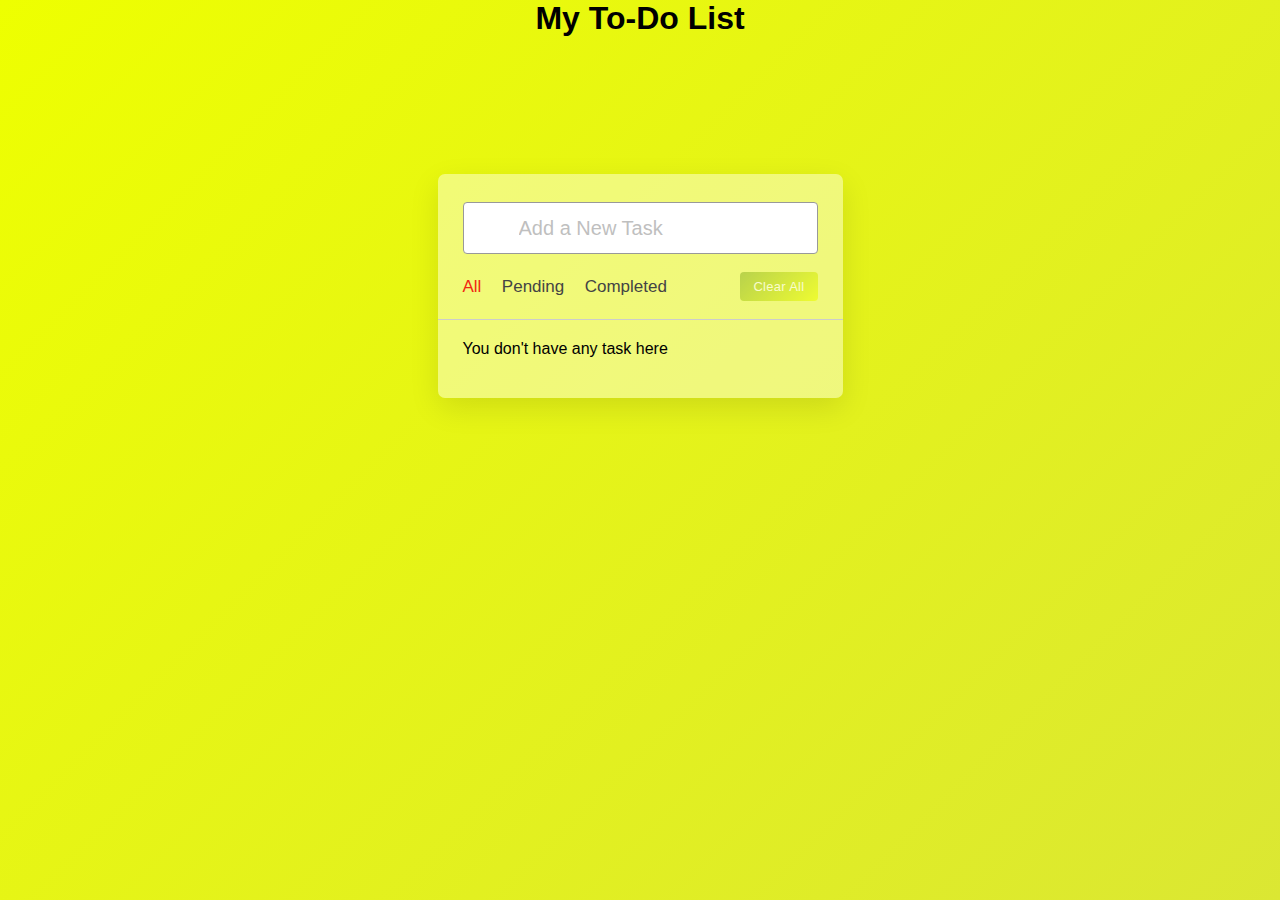
<file: list.html>
<!DOCTYPE html>
<html>
<head>
	<title>Beginner Level Task - 1</title>
	<title>To-Do List</title>
	<link rel="stylesheet" type="text/css" href="style.css">
</head>
<body>
	<center><h1>My To-Do List</h1></center>
	<div class="wrapper">
		<div class="task-input">
			<ion-icon name="create-outline"></ion-icon>
		<input type="text" placeholder="Add a New Task">
    </div>
	<div class="controls">
		<div class="filters">
				  <span class="active" id="all">All</span>
				  <span id="pending">Pending</span>
				  <span id="completed">Completed</span>
				</div>
				<button class="clear-btn">Clear All</button>
			  </div>
			  <ul class="task-box"></ul>
			</div>
		</div>
	</div>
	<script src="script.js"></script>
</body>
</html>
</file>
<file: style.css>
* {
margin: 0;
padding: 0;
box-sizing: border-box;
font-family: "Poppins", sans-serif;
}
body {
width: 100%;
height: 100vh;
overflow: hidden;
background: linear-gradient(135deg, #eeff00, #dbe733);
}
::selection {
color: #fff;
background: #8e81a0;
}
.wrapper {
max-width: 405px;
background: #ffffff6e;
margin: 137px auto;
border-radius: 7px;
padding: 28px 0 30px;
box-shadow: 0 10px 30px rgba(0, 0, 0, 0.1);
}

.task-input {
position: relative;
height: 52px;
padding: 0 25px;
}

.task-input ion-icon {
position: absolute;
top: 50%;
color: #999;
font-size: 25px;
transform: translate(17px, -50%);
}

.task-input input {
height: 100%;
width: 100%;
outline: none;
font-size: 20px;
border-radius: 4px;
padding: 0 22px 0 55px;
border: 1px solid #999;
}

.task-input input:focus,
.task-input input.active {
padding-left: 52px;
border: 2px solid #f12711;
}
.task-input input::placeholder {
color: #bfbfbf;
}
.controls,
li {
display: flex;
align-items: center;
justify-content: space-between;
}
.controls {
padding: 18px 25px;
border-bottom: 1px solid #ccc;
}
.filters span {
margin: 0 8px;
font-size: 17px;
color: #444444;
cursor: pointer;
}
.filters span:first-child {
margin-left: 0;
}

.filters span.active {
color: #f12711;
}

.clear-btn {
border: none;
opacity: 0.6;
outline: none;
color: #fff;
cursor: pointer;
font-size: 13px;
padding: 7px 13px;
border-radius: 4px;
letter-spacing: 0.3px;
pointer-events: none;
transition: transform 0.25s ease;
background: linear-gradient(135deg, #94b92e 0%, #eeff00 100%);
}

.clear-btn.active {
opacity: 0.9;
pointer-events: auto;
}

.clear-btn:active {
transform: scale(0.93);
}
.task-box {
margin-top: 20px;
margin-right: 5px;
padding: 0 20px 10px 25px;
}
.task-box.overflow {
overflow-y: auto;
max-height: 300px;
}
.task-box::-webkit-scrollbar {
width: 5px;
}
.task-box::-webkit-scrollbar-track {
background: #f12711;
border-radius: 25px;
}
.task-box::-webkit-scrollbar-thumb {
background: #e6e6e6;
border-radius: 25px;
}

.task-box .task {
list-style: none;
font-size: 17px;
margin-bottom: 18px;
padding-bottom: 16px;
align-items: flex-start;
border-bottom: 1px solid #ccc;
}

.task-box .task:last-child {
margin-bottom: 0;
border-bottom: 0;
padding-bottom: 0;
}

.task-box .task label {
display: flex;
align-items: flex-start;
}

.task label input {
margin-top: 7px;
accent-color: #ff00d4;
}

.task label p {
user-select: none;
margin-left: 12px;
word-wrap: break-word;
}

.task label p.checked {
text-decoration: line-through;
}

.task-box .settings {
position: relative;
}

.settings :where(i, li) {
cursor: pointer;
}

.settings .task-menu {
position: absolute;
right: -5px;
bottom: -65px;
padding: 5px 0;
background: #fff;
border-radius: 4px;
transform: scale(0);
transform-origin: top right;
box-shadow: 0 0 6px rgba(0, 0, 0, 0.15);
transition: transform 0.2s ease;
z-index: 10;
}

.task-box .task:last-child .task-menu {
bottom: 0;
transform-origin: bottom right;
}

.task-box .task:first-child .task-menu {
bottom: -65px;
transform-origin: top right;
}

.task-menu.show {
transform: scale(1);
}

.task-menu li {
height: 25px;
font-size: 16px;
margin-bottom: 2px;
padding: 17px 15px;
cursor: pointer;
justify-content: flex-start;
}

.task-menu li:last-child {
margin-bottom: 0;
}

.settings li:hover {
background: #992b2bb4;
}

.settings li i {
padding-right: 8px;
}

@media (max-width: 400px) {
body {
  padding: 0 10px;
}
.wrapper {
  padding: 20px 0;
}
.filters span {
  margin: 0 5px;
}
.task-input {
  padding: 0 20px;
}
.controls {
  padding: 18px 20px;
}
.task-box {
  margin-top: 20px;
  margin-right: 5px;
  padding: 0 15px 10px 20px;
}
.task label input {
  margin-top: 4px;
}
}
</file>
